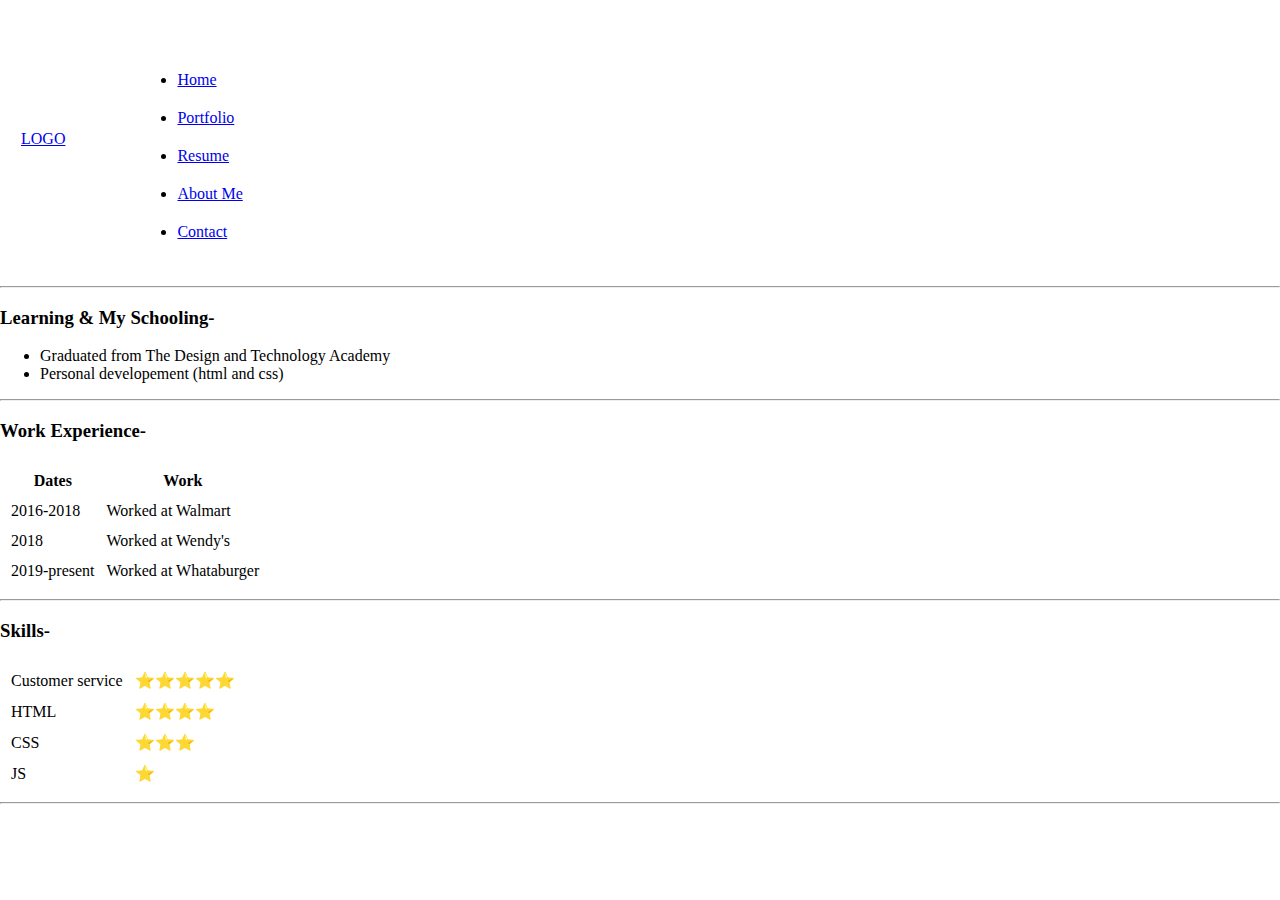
<file: index.html>
<!DOCTYPE html>
<html>
    <head>
        <title>Christian Campbell</title>
        <style>
            html, body {
                margin: 0;
                width: 100%;
            }
            .navmenu {
                width: 150px;
                margin-left: 50px; 
                margin-top: 50px;
            }
            .navmenu li {
                margin-top: 20px;
            }
            table .test{
                top: 0;
                background-color: #33cc33;
            }
        </style>
    </head>
    <body>
        <table cellspacing="20" class="test">
            <tr>
                <td>
                    <a href="index.html">LOGO</a>
                </td>
                <td>
                    <div id="myNavmenu" class="navmenu">
                        <ul>
                            <li><a href="index.html">Home</a></li>
                            <li><a href="#">Portfolio</a></li>
                            <li><a href="#">Resume</a></li>
                            <li><a href="#">About Me</a></li>
                            <li><a href="contactme.html">Contact</a></li>
                        </ul>
                    </div>
                </td>
            </tr>
        </table>
        <hr>
        <h3>Learning & My Schooling-</h3>
        <ul>
            <li>Graduated from The Design and Technology Academy</li>
            <li>Personal developement (html and css)</li>
        </ul>
        <hr>
        <h3>Work Experience-</h3>
        <table cellspacing="10">
            <thead>
                <tr>
                    <th>Dates</th>
                    <th>Work</th>
                </tr>
            </thead>
            <tbody>

            </tbody>
            <tfoot>

            </tfoot>
            <tr>
                <td>2016-2018</td>
                <td>Worked at Walmart</td>
            </tr>
            <tr>
                <td>2018</td>
                <td>Worked at Wendy's</td>
            </tr>
            <tr>
                <td>2019-present</td>
                <td>Worked at Whataburger</td>
            </tr>
        </table>
        <hr>
        <h3>Skills-</h3>
            <table cellspacing="10">
                <tr>
                    <td>Customer service</td>
                    <td>⭐️⭐️⭐️⭐️⭐️</td>
                </tr>
                <tr>
                    <td>HTML</td>
                    <td>⭐️⭐️⭐️⭐️</td>
                </tr>
                <tr>
                    <td>CSS</td>
                    <td>⭐️⭐️⭐️</td>
                </tr>
                <tr>
                    <td>JS</td>
                    <td>⭐️</td>
                </tr>
            </table>
        <hr>
    </body>
</html>
</file>
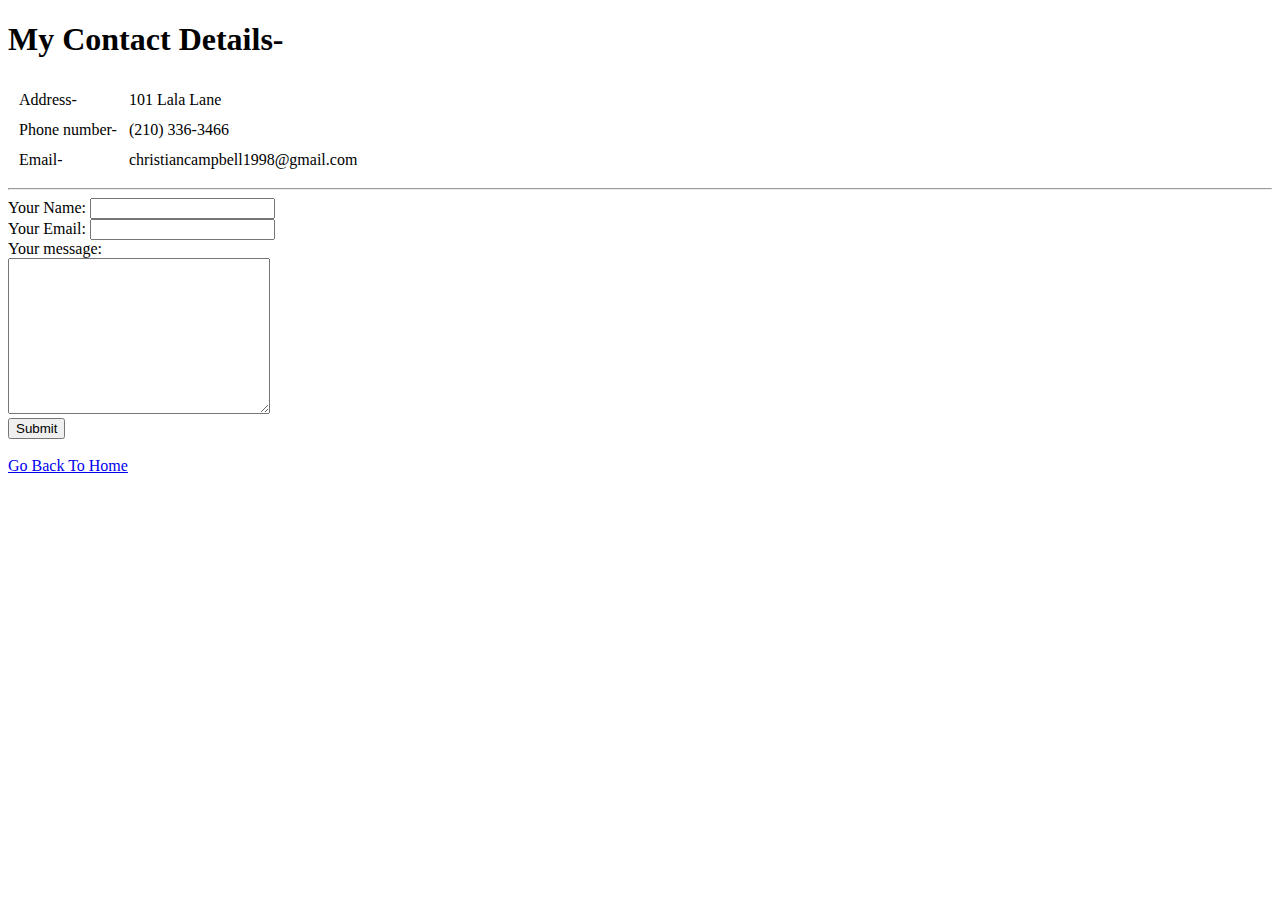
<file: contactme.html>
<!DOCTYPE html>
<html>
    <head>
        <meta charset="utf-8">
        <title>Contact Me</title>
    </head>
    <body>
        <h1>My Contact Details-</h1>
        <table cellspacing="10">
            <tr>
                <td>Address-</td>
                <td>101 Lala Lane</td>
            </tr>
            <tr>
                <td>Phone number-</td>
                <td>(210) 336-3466</td>
            </tr>
            <tr>
                <td>Email-</td>
                <td>christiancampbell1998@gmail.com</td>
            </tr>
        </table>
        <hr>
        <form action="mailto:christiancampbell1998@gmail.com" method="post" enctype="text/plain">
            <label>Your Name: </label>
            <input type="text" name="yourName" value=""><br>
            <label>Your Email: </label>
            <input type="email" name="yourEmail" value=""><br>
            <label>Your message: </label><br>
            <textarea name="yourMessage" rows="10" cols="30"></textarea><br>
            <input type="submit" name="">
        </form>
        <br>
        <a href="index.html">Go Back To Home</a>
    </body>
</html>
</file>
